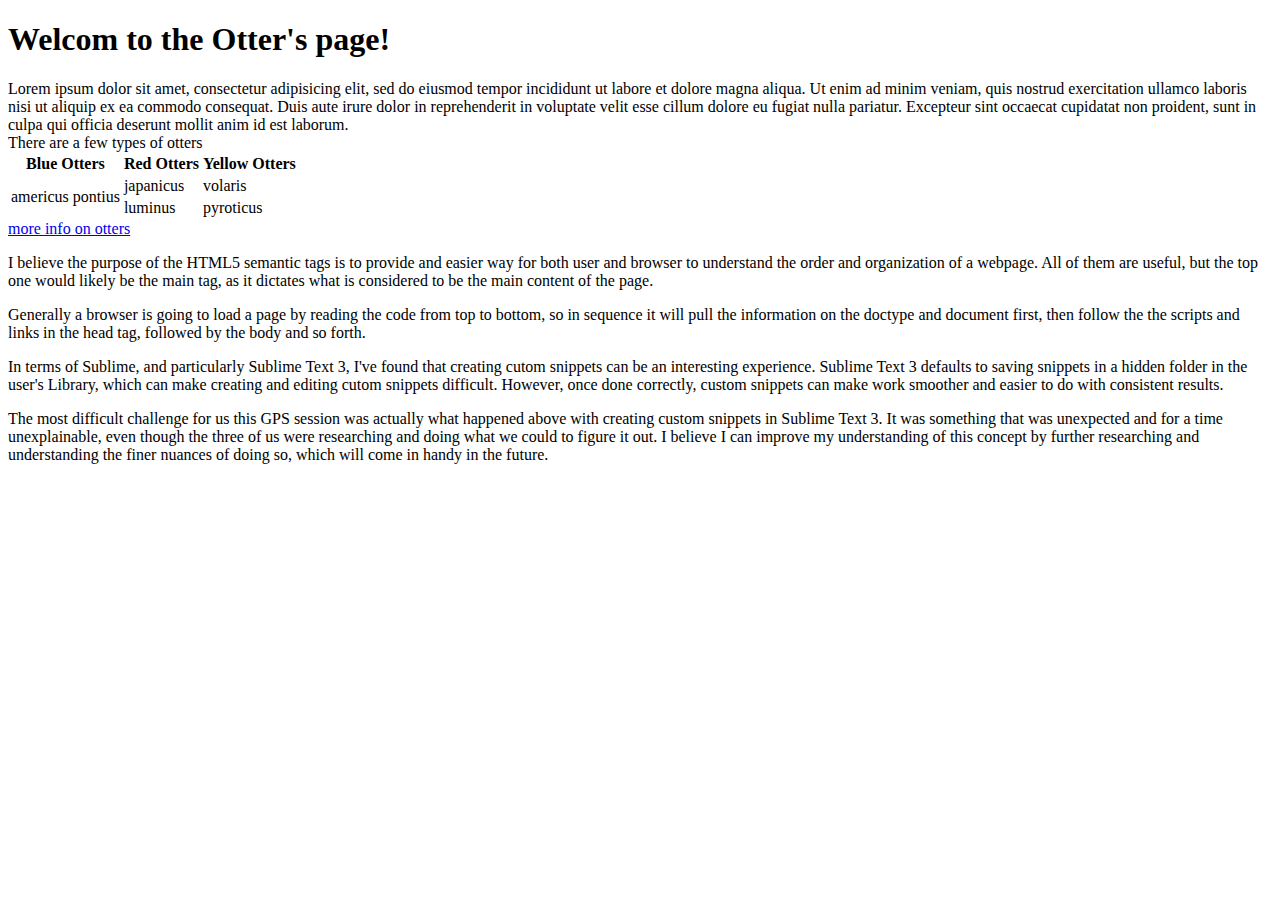
<file: html/gps/index.html>
<!Doctype html>
<html>
<head>
    <title>Otters</title>
</head>
<body>
    <header>
        <h1>Welcom to the Otter's page!</h1>
    </header>
    <main>
        <article>
            Lorem ipsum dolor sit amet, consectetur adipisicing elit, sed do eiusmod
            tempor incididunt ut labore et dolore magna aliqua. Ut enim ad minim veniam,
            quis nostrud exercitation ullamco laboris nisi ut aliquip ex ea commodo
            consequat. Duis aute irure dolor in reprehenderit in voluptate velit esse
            cillum dolore eu fugiat nulla pariatur. Excepteur sint occaecat cupidatat non
            proident, sunt in culpa qui officia deserunt mollit anim id est laborum.
        </article>
    <section>
        There are a few types of otters
    </section>
    </main>
    <aside>
        <table>
            <tr>
                <th>Blue Otters</th>
                <th>Red Otters</th>
                <th>Yellow Otters</th>
            </tr>
            <tr>
                <td rowspan="2">americus pontius</td>
                <td>japanicus</td>
                <td>volaris</td>
            </tr>
            <tr>
                <td>luminus</td>
                <td>pyroticus</td>
            </tr>
        </table>
    </aside>
    <footer>
        <nav>
            <a href="https://en.wikipedia.org/wiki/Otter">more info on otters</a>
        </nav>
        <p>I believe the purpose of the HTML5 semantic tags is to provide and easier way for both user and browser to understand the order and organization of a webpage. All of them are useful, but the top one would likely be the main tag, as it dictates what is considered to be the main content of the page.</p>
        <p>Generally a browser is going to load a page by reading the code from top to bottom, so in sequence it will pull the information on the doctype and document first, then follow the the scripts and links in the head tag, followed by the body and so forth.</p>
        <p>In terms of Sublime, and particularly Sublime Text 3, I've found that creating cutom snippets can be an interesting experience. Sublime Text 3 defaults to saving snippets in a hidden folder in the user's Library, which can make creating and editing cutom snippets difficult. However, once done correctly, custom snippets can make work smoother and easier to do with consistent results.</p>
        <p>The most difficult challenge for us this GPS session was actually what happened above with creating custom snippets in Sublime Text 3. It was something that was unexpected and for a time unexplainable, even though the three of us were researching and doing what we could to figure it out. I believe I can improve my understanding of this concept by further researching and understanding the finer nuances of doing so, which will come in handy in the future.</p>
    </footer>
</body>
</html>
</file>
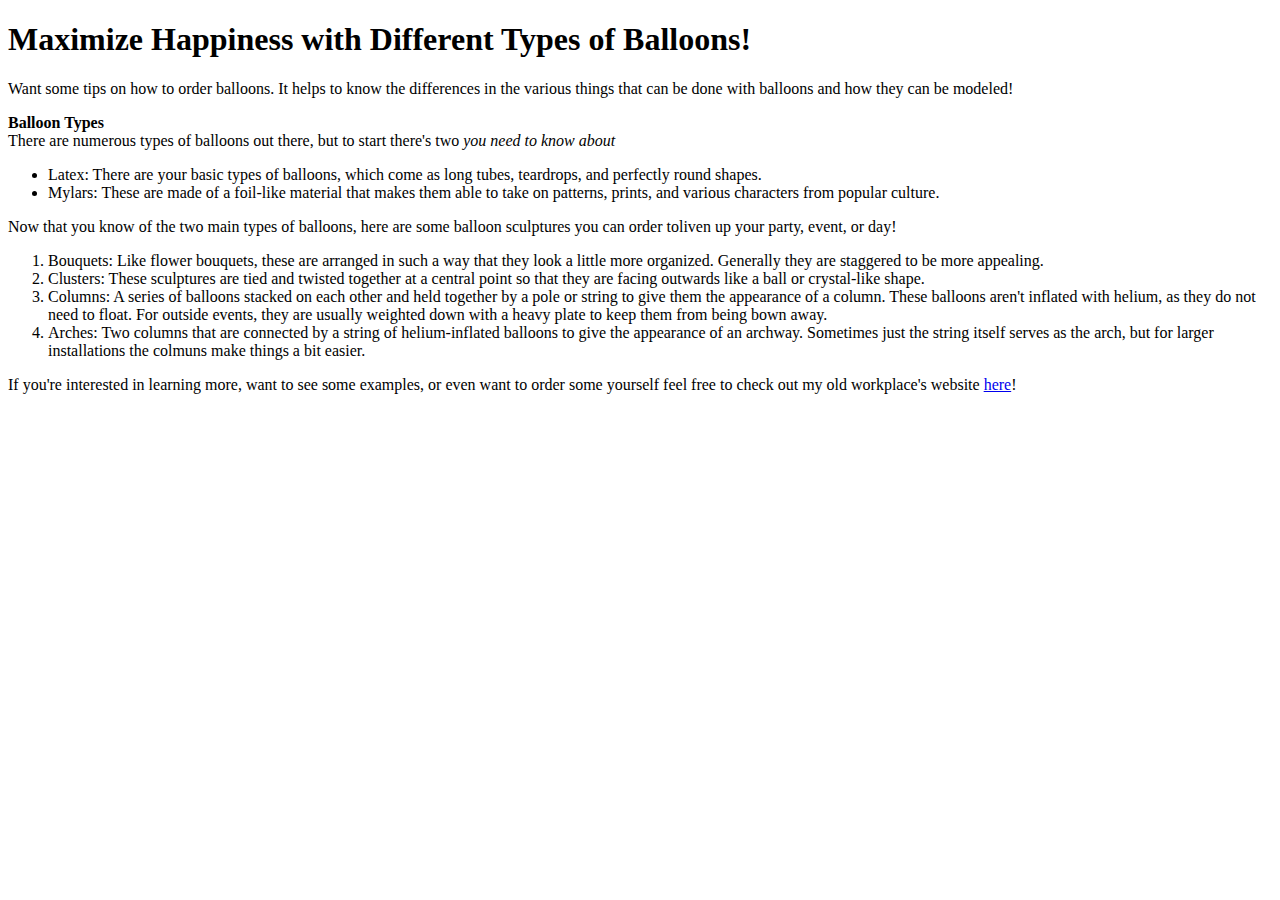
<file: html/web_basics/index.html>
<!DOCTYPE html>
<html>
<head>
	<title>Balloons and Things</title>
</head>
<body>
<h1>Maximize Happiness with Different Types of Balloons!</h1>
<p>Want some tips on how to order balloons. It helps to know the differences in the various things that can be done with balloons and how they can be modeled!</p>
<p><strong>Balloon Types</strong><br />
There are numerous types of balloons out there, but to start there's two <em>you need to know about</em></p>
<ul>
<li>Latex: There are your basic types of balloons, which come as long tubes, teardrops, and perfectly round shapes.</li>
<li>Mylars: These are made of a foil-like material that makes them able to take on patterns, prints, and various characters from popular culture.</li>
</ul>
<p>Now that you know of the two main types of balloons, here are some balloon sculptures you can order toliven up your party, event, or day!</p>
<ol>
<li>Bouquets: Like flower bouquets, these are arranged in such a way that they look a little more organized. Generally they are staggered to be more appealing.</li>
<li>Clusters: These sculptures are tied and twisted together at a central point so that they are facing outwards like a ball or crystal-like shape.</li>
<li>Columns: A series of balloons stacked on each other and held together by a pole or string to give them the appearance of a column. These balloons aren't inflated with helium, as they do not need to float. For outside events, they are usually weighted down with a heavy plate to keep them from being bown away.</li>
<li>Arches: Two columns that are connected by a string of helium-inflated balloons to give the appearance of an archway. Sometimes just the string itself serves as the arch, but for larger installations the colmuns make things a bit easier.</li>
</ol>
<p>If you're interested in learning more, want to see some examples, or even want to order some yourself feel free to check out my old workplace's website <a href="http://sparkysfunandjoy.com/">here</a>!
</body>
</html>
</file>
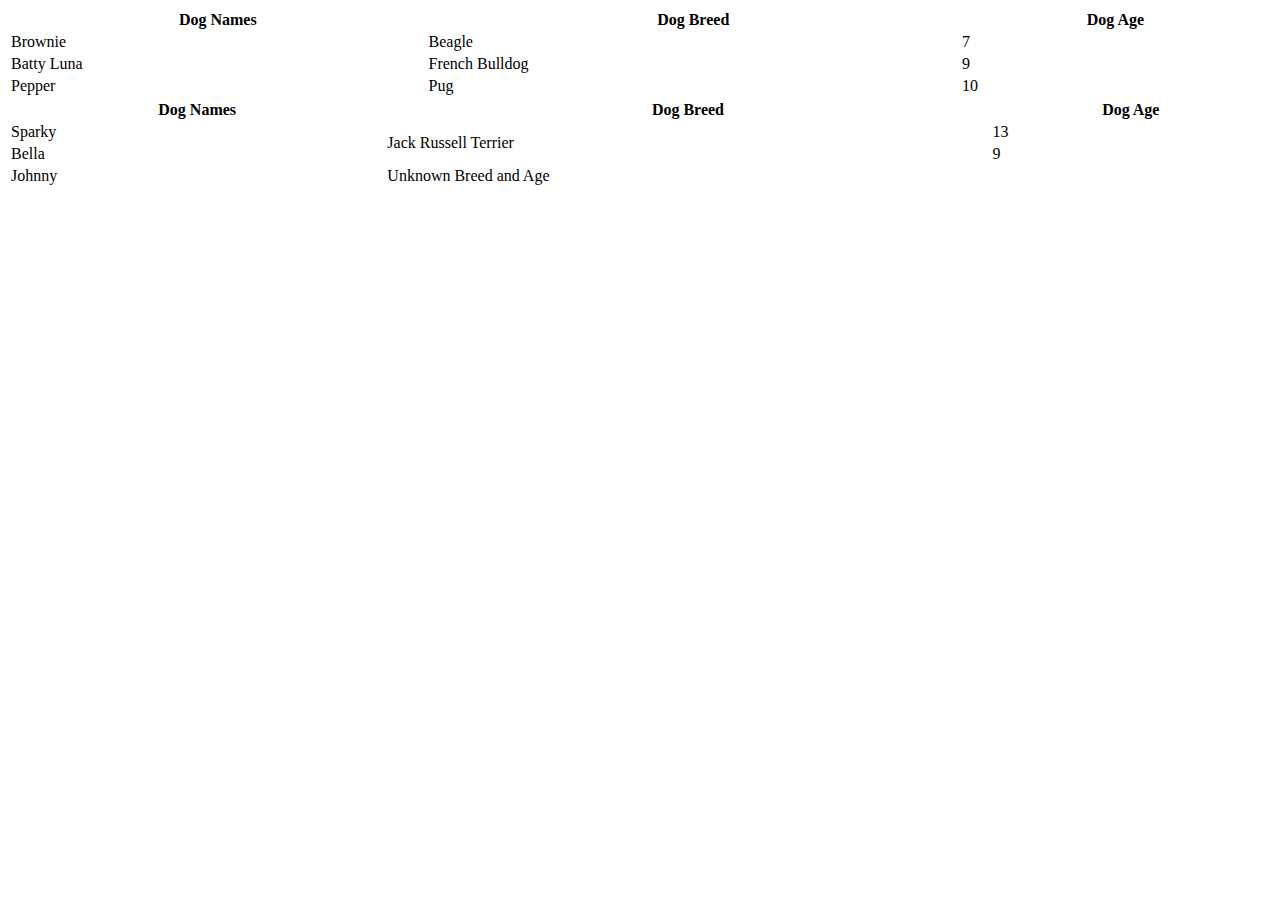
<file: html/table-practice.html>
<!DOCTYPE html>
<html>
<head>
	<title>Dog Chart</title>
</head>
<body>
<table style="width: 100%">
<tr>
<th>Dog Names</th>
<th>Dog Breed</th>
<th>Dog Age</th>
</tr>
<tr>
<td>Brownie</td>
<td>Beagle</td>
<td>7</td>
</tr>
<tr>
<td>Batty Luna</td>
<td>French Bulldog</td>
<td>9</td>
</tr>
<tr>
<td>Pepper</td>
<td>Pug</td>
<td>10</td>
</tr>
</table>
<table style="width: 100%">
<tr>
<th>Dog Names</th>
<th>Dog Breed</th>
<th>Dog Age</th>
</tr>
<tr>
<td>Sparky</td>
<td rowspan="2">Jack Russell Terrier</td>
<td>13</td>
</tr>
<tr>
<td>Bella</td>
<td>9</td>
</tr>
<tr>
<td>Johnny</td>
<td colspan="2">Unknown Breed and Age</td>
</tr>
</table>
</body>
</html>
</body>
</html>
</file>
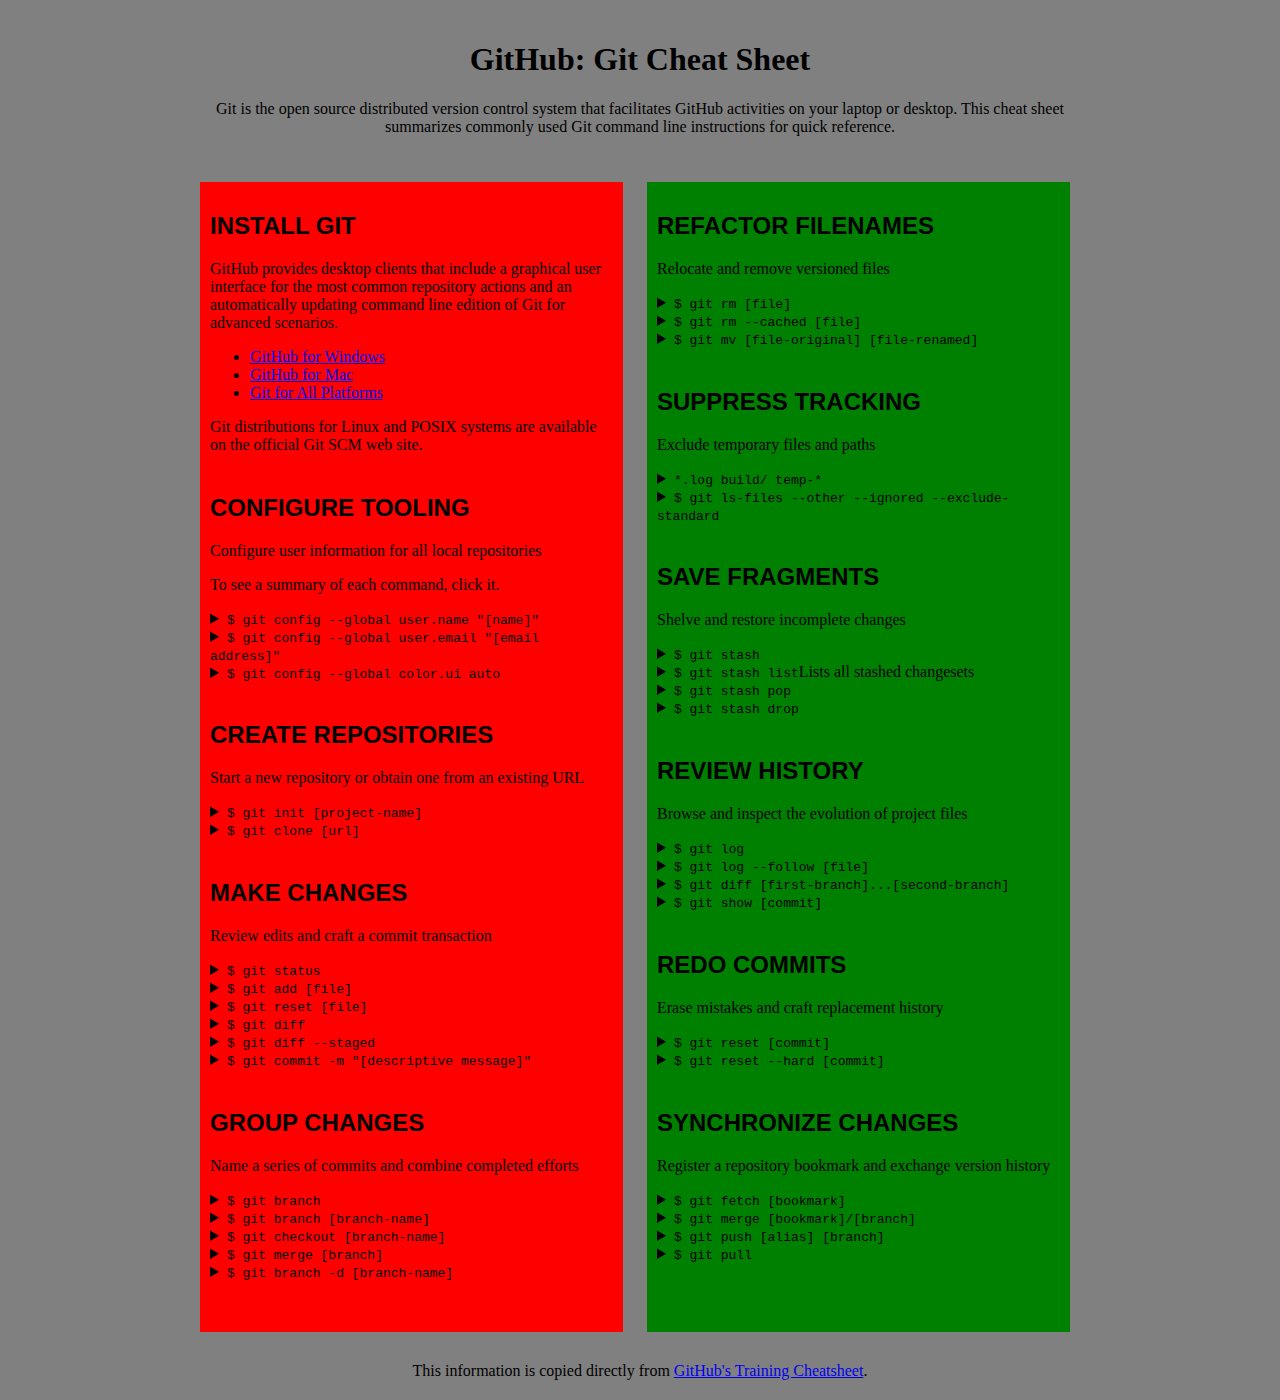
<file: css/gps/gps2-1.html>
<!--
Write your names here:
1.
2.
We spent [#] hours on this challenge.
-->

<!-- This challenge uses HTML5 syntax that may not be available in all browsers (It works in Chrome and Safari, from my testing. (<details> and<summary>). -->

<!DOCTYPE html>
<html lang="en">
  <head>
    <meta charset="UTF-8">
    <link rel="stylesheet" href="gps2-1.css">  <!-- Insert a link to the stylesheet here -->
    <title>Git Cheat Sheet</title>
  </head>

  <body>
    <header>
      <h1>GitHub: Git Cheat Sheet</h1>
      <p>Git is the open source distributed version control system that
        facilitates GitHub activities on your laptop or desktop.
        This cheat sheet summarizes commonly used Git command line
        instructions for quick reference.</p>
    </header>
    <section class="column-1">
      <article>
        <h2>INSTALL GIT</h2>
        <p>GitHub provides desktop clients that include a graphical user
        interface for the most common repository actions and an automatically
        updating command line edition of Git for advanced scenarios.</p>
        <ul>
          <li><a href="https://windows.github.com">GitHub for Windows</a></li>
          <li><a href="https://mac.github.com">GitHub for Mac</a></li>
          <li><a href="http://git-scm.com">Git for All Platforms</a></li>
        </ul>

        Git distributions for Linux and POSIX systems are available on the
        official Git SCM web site.
      </article>

      <article>
        <h2>CONFIGURE TOOLING</h2>
        <p>Configure user information for all local repositories</p>
        <p> To see a summary of each command, click it.</p>

        <details>
          <summary><code>$ git config --global user.name "[name]"</code></summary>
          <p>Sets the name you want attached to your commit transactions</p>
        </details>

        <details>
          <summary><code>$ git config --global user.email "[email address]"</code></summary>
          <p>Sets the email you want atached to your commit transactions</p>
        </details>

        <details>
          <summary><code>$ git config --global color.ui auto</code></summary>
          <p>Enables helpful colorization of command line output</p>
        </details>
      </article>

      <article>
        <h2>CREATE REPOSITORIES</h2>
        <p>Start a new repository or obtain one from an existing URL</p>

        <details>
          <summary><code>$ git init [project-name]</code></summary>
          <p>Creates a new local repository with the specified name</p>
        </details>

        <details>
          <summary><code>$ git clone [url]</code></summary>
          <p>Downloads a project and its entire version history</p>
        </details>
      </article>

      <article>
        <h2>MAKE CHANGES</h2>
        <p>Review edits and craft a commit transaction</p>

        <details>
          <summary><code>$ git status</code></summary>
          <p>Lists all new or modified files to be committed</p>
        </details>

        <details>
          <summary><code>$ git add [file]</code></summary>
          <p>Snapshots the file in preparation for versioning</p>
        </details>

        <details>
          <summary><code>$ git reset [file]</code></summary>
          <p>Unstages the file, but preserve its contents</p>
        </details>

        <details>
          <summary><code>$ git diff</code></summary>
          <p>Shows file differences not yet staged</p>
        </details>

        <details>
          <summary><code>$ git diff --staged</code></summary>
          <p>Shows file differences between staging and the last file version</p>
        </details>

        <details>
          <summary><code>$ git commit -m "[descriptive message]"</code></summary>
          <p>Records file snapshots permanently in version history</p>
        </details>
      </article>

      <article>
        <h2>GROUP CHANGES</h2>
        <p>Name a series of commits and combine completed efforts</p>

        <details>
          <summary><code>$ git branch</code></summary>
          <p>Lists all local branches in the current repository</p>
        </details>

        <details>
          <summary><code>$ git branch [branch-name]</code></summary>
          <p>Creates a new branch</p>
        </details>

        <details>
          <summary><code>$ git checkout [branch-name]</code></summary>
          <p>Switches to the specified branch and updates the working directory</p>
        </details>

        <details>
          <summary><code>$ git merge [branch]</code></summary>
          <p>Combines the specified branch’s history into the current branch</p>
        </details>

        <details>
          <summary><code>$ git branch -d [branch-name]</code></summary>
          <p>Deletes the specified branch</p>
        </details>
      </article>
    </section>

    <section class="column-2">
      <article>
        <h2>REFACTOR FILENAMES</h2>
        <p>Relocate and remove versioned files</p>

        <details>
          <summary><code>$ git rm [file]</code></summary>
          <p>Deletes the file from the working directory and stages the deletion</p>
        </details>

        <details>
          <summary><code>$ git rm --cached [file]</code></summary>
          <p>Removes the file from version control but preserves the file locally</p>
        </details>

        <details>
          <summary><code>$ git mv [file-original] [file-renamed]</code></summary>
          <p>Changes the file name and prepares it for commit</p>
        </details>
      </article>

      <article>
        <h2>SUPPRESS TRACKING</h2>
        <p>Exclude temporary files and paths</p>

        <details>
          <summary><code>*.log
                    build/
                    temp-*
          </code></summary>
          <p>A text file named .gitignore suppresses accidental versioning of files and paths matching the specified paterns</p>
        </details>

        <details>
          <summary><code>$ git ls-files --other --ignored --exclude-standard</code></summary>
          <p>Lists all ignored files in this project</p>
        </details>
      </article>

      <article>
        <h2>SAVE FRAGMENTS</h2>
        <p>Shelve and restore incomplete changes</p>

        <details>
          <summary><code>$ git stash</code></summary>
          <p>Temporarily stores all modified tracked files</p>
        </details>

        <details>
          <summary><code>$ git stash list</code>Lists all stashed changesets</summary>
          <p></p>
        </details>

        <details>
          <summary><code>$ git stash pop</code></summary>
          <p>Restores the most recently stashed files</p>
        </details>

        <details>
          <summary><code>$ git stash drop</code></summary>
          <p>Discards the most recently stashed changeset</p>
        </details>

      </article>

      <article>
        <h2>REVIEW HISTORY</h2>
        <p>Browse and inspect the evolution of project files</p>

        <details>
          <summary><code>$ git log</code></summary>
          <p>Lists version history for the current branch</p>
        </details>

        <details>
          <summary><code>$ git log --follow [file]</code></summary>
          <p>Lists version history for a file, including renames</p>
        </details>

        <details>
          <summary><code>$ git diff [first-branch]...[second-branch]</code></summary>
          <p>Shows content differences between two branches</p>
        </details>

        <details>
          <summary><code>$ git show [commit]</code></summary>
          <p>Outputs metadata and content changes of the specified commit</p>
        </details>
      </article>

      <article>
        <h2>REDO COMMITS</h2>
        <p>Erase mistakes and craft replacement history</p>

        <details>
          <summary><code>$ git reset [commit]</code></summary>
          <p>Undoes all commits after [commit], preserving changes locally</p>
        </details>

        <details>
          <summary><code>$ git reset --hard [commit]</code></summary>
          <p>Discards all history and changes back to the specified commit</p>
        </details>
      </article>

      <article>
        <h2>SYNCHRONIZE CHANGES</h2>
        <p>Register a repository bookmark and exchange version history</p>

        <details>
          <summary><code>$ git fetch [bookmark]</code></summary>
          <p>Downloads all history from the repository bookmark</p>
        </details>

        <details>
          <summary><code>$ git merge [bookmark]/[branch]</code></summary>
          <p>Combines bookmark’s branch into current local branch</p>
        </details>

        <details>
          <summary><code>$ git push [alias] [branch]</code></summary>
          <p>Uploads all local branch commits to GitHub</p>
        </details>

        <details>
          <summary><code>$ git pull</code></summary>
          <p>Downloads bookmark history and incorporates changes</p>
        </details>
      </article>
    </section>

    <footer>
      This information is copied directly from <a href="https://training.github.com/kit/downloads/github-git-cheat-sheet.pdf">GitHub's Training Cheatsheet</a>.
    </footer>
  <!-- Add your reflection here as a comment. -->
  </body>
</html>
</file>
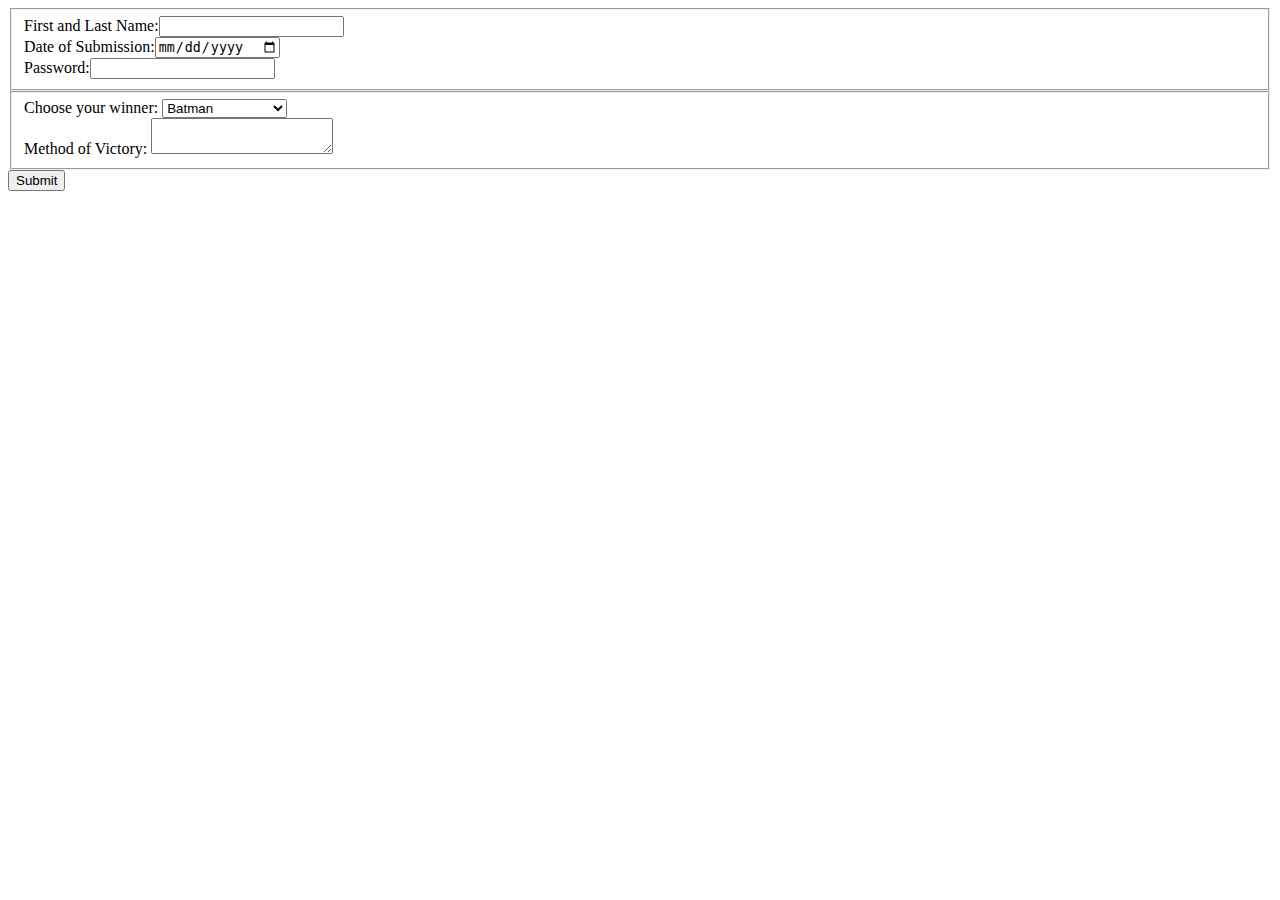
<file: html/forms/practice-form.html>
<!DOCTYPE html>
<html>
	<head>
		<title>Practice Form</title>
	</head>
	<body>
		<form action="success.html" method="post">
			<fieldset>
				<div>
				First and Last Name:<input type="text" name="fullname">
				</div>
				<div>
					<label>Date of Submission:</label><input type="date" name="dateofsubmission">
				</div>
				<div>
					<label>Password:</label><input type="password" name="password">
				</div>
			</fieldset>
			<fieldset>
				<div>
					<label>Choose your winner:</label>
					<select name="batmansuperman">
						<option value="Batman">Batman</option>
						<option value="Superman">Superman</option>
						<option value="Howard_the_Duck">Howard the Duck</option>
					</select>
				</div>
				<div>
					<label>Method of Victory:</label>
					<textarea name="method" placeholder="How would they win?">
					</textarea>
				</div>
			</fieldset>
				<div>
					<button>Submit</button>
				</div>
		</form>
	</body>
</html>
</file>
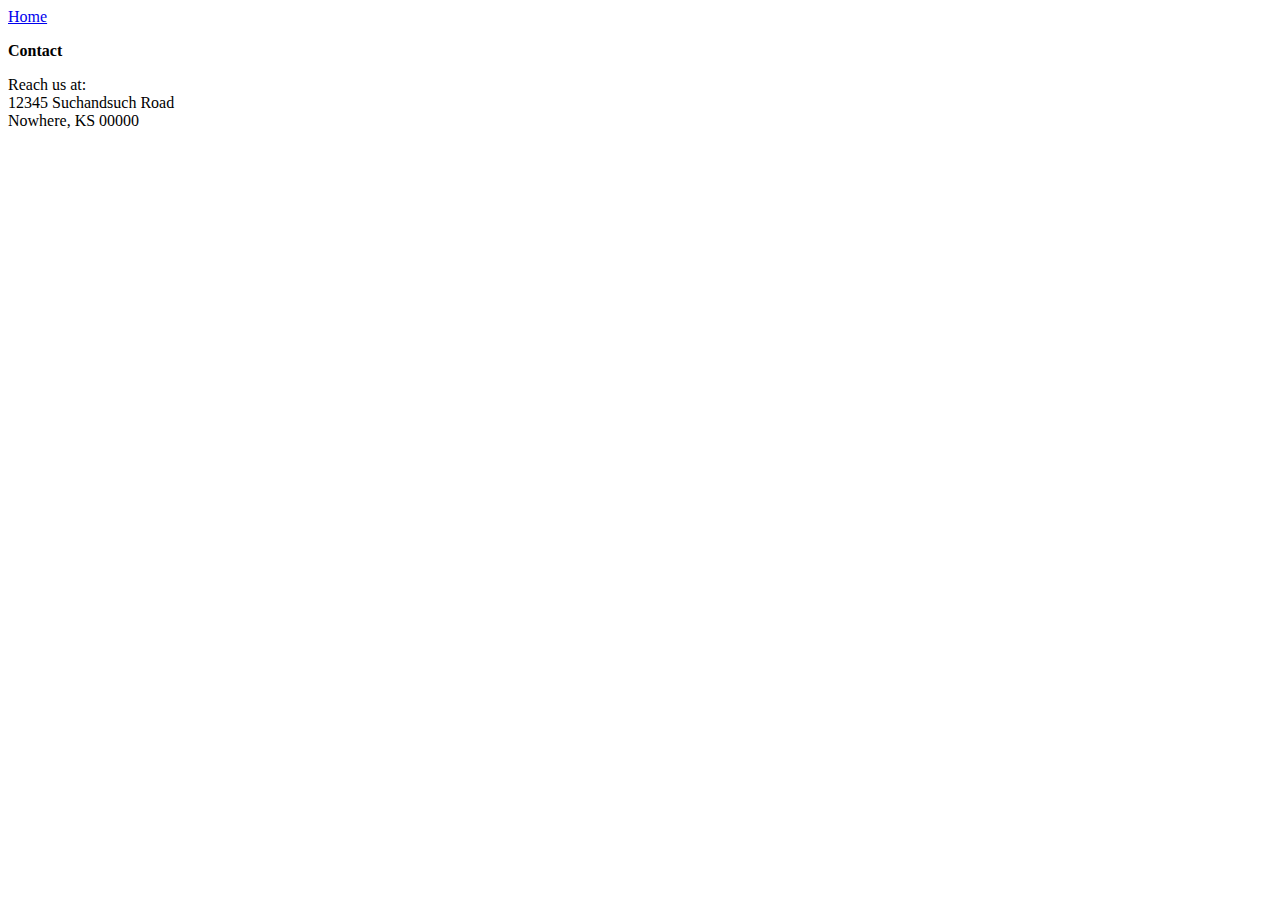
<file: html/moon_bootz/contact.html>
<!DOCTYPE html>
<html>
<head>
	<title>Contact Moon Bootz</title>
	<a href="index.html">Home</a>
</head>
<body>
<p><b>Contact</b></p>
<p>Reach us at:<br />
12345 Suchandsuch Road<br />
Nowhere, KS 00000</p>
</body>
</html>
</file>
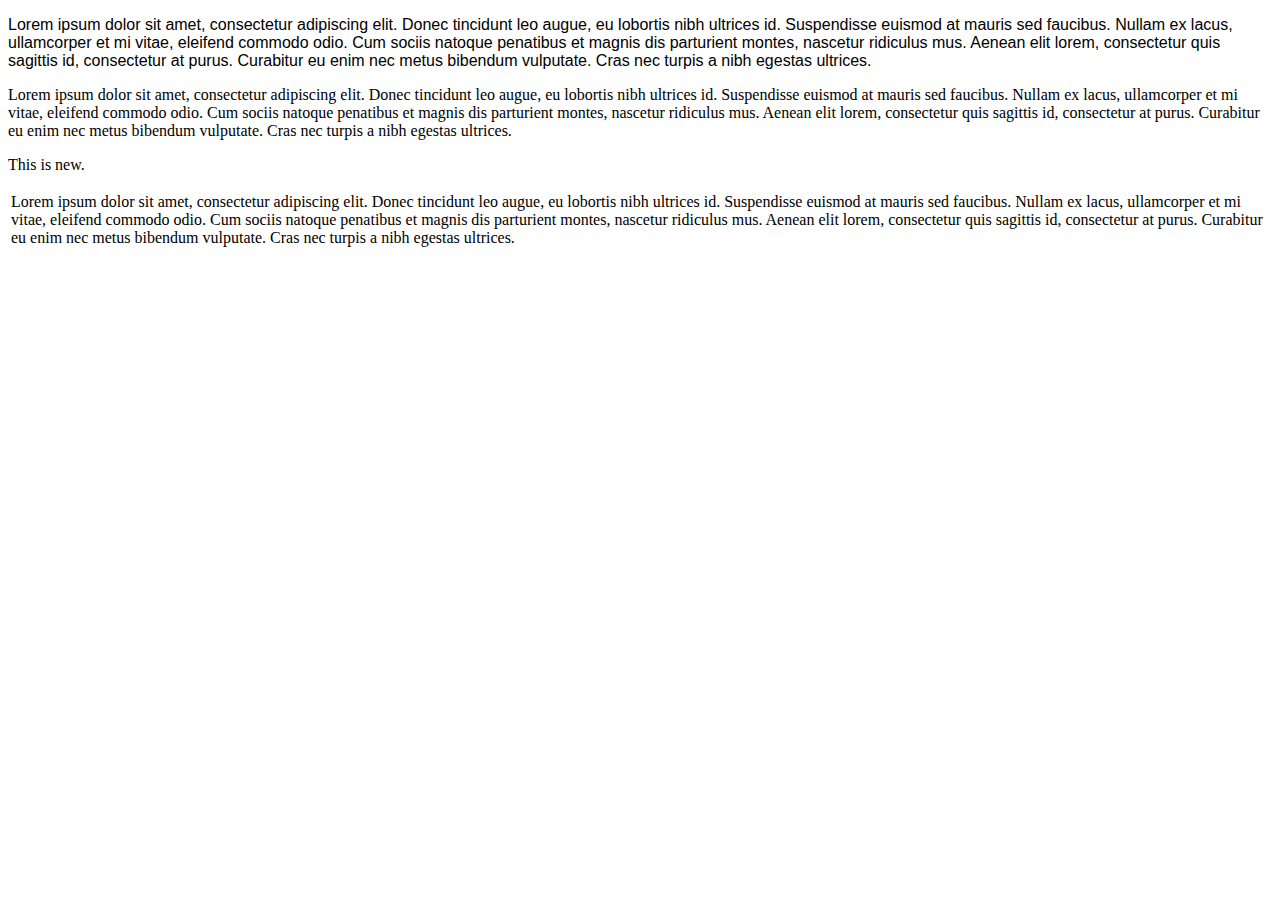
<file: web_dev/client_side_js/basic_page.html>
<!DOCTYPE html>
<html>
<head>
	<title>Practice Page</title>
</head>
<body>
<p id="paragraph">Lorem ipsum dolor sit amet, consectetur adipiscing elit. Donec tincidunt leo augue, eu lobortis nibh ultrices id. Suspendisse euismod at mauris sed faucibus. Nullam ex lacus, ullamcorper et mi vitae, eleifend commodo odio. Cum sociis natoque penatibus et magnis dis parturient montes, nascetur ridiculus mus. Aenean elit lorem, consectetur quis sagittis id, consectetur at purus. Curabitur eu enim nec metus bibendum vulputate. Cras nec turpis a nibh egestas ultrices.</p>
<div id="container">Lorem ipsum dolor sit amet, consectetur adipiscing elit. Donec tincidunt leo augue, eu lobortis nibh ultrices id. Suspendisse euismod at mauris sed faucibus. Nullam ex lacus, ullamcorper et mi vitae, eleifend commodo odio. Cum sociis natoque penatibus et magnis dis parturient montes, nascetur ridiculus mus. Aenean elit lorem, consectetur quis sagittis id, consectetur at purus. Curabitur eu enim nec metus bibendum vulputate. Cras nec turpis a nibh egestas ultrices.</div>
<table id="table">
<tr>
<td>Lorem ipsum dolor sit amet, consectetur adipiscing elit. Donec tincidunt leo augue, eu lobortis nibh ultrices id. Suspendisse euismod at mauris sed faucibus. Nullam ex lacus, ullamcorper et mi vitae, eleifend commodo odio. Cum sociis natoque penatibus et magnis dis parturient montes, nascetur ridiculus mus. Aenean elit lorem, consectetur quis sagittis id, consectetur at purus. Curabitur eu enim nec metus bibendum vulputate. Cras nec turpis a nibh egestas ultrices.</td>
</tr>
</table>
<script src="9-2.js"></script>
</body>
</html>
</file>
<file: css/gps/gps2-1.css>
section.column-1 {
  display: inline-block;
  width: 47%;
  background-color: red;
  vertical-align: top;
  height: 1150px;
  margin: 10px;
}

section.column-2 {
  display: inline-block;
  width: 47%;
  background-color: green;
  height: 1150px;
  margin: 10px;
}

h2 {
  font-family: helvetica;
}

article {
  padding: 10px;
  margin: auto;
}

header {
  text-align: center;
  padding: 20px;
}

a:hover {
  color: white;
}

body {
	width: 900px;
	margin: auto;
	background-color: gray;
}

footer {
	text-align: center;
	padding: 20px;
}
</file>
